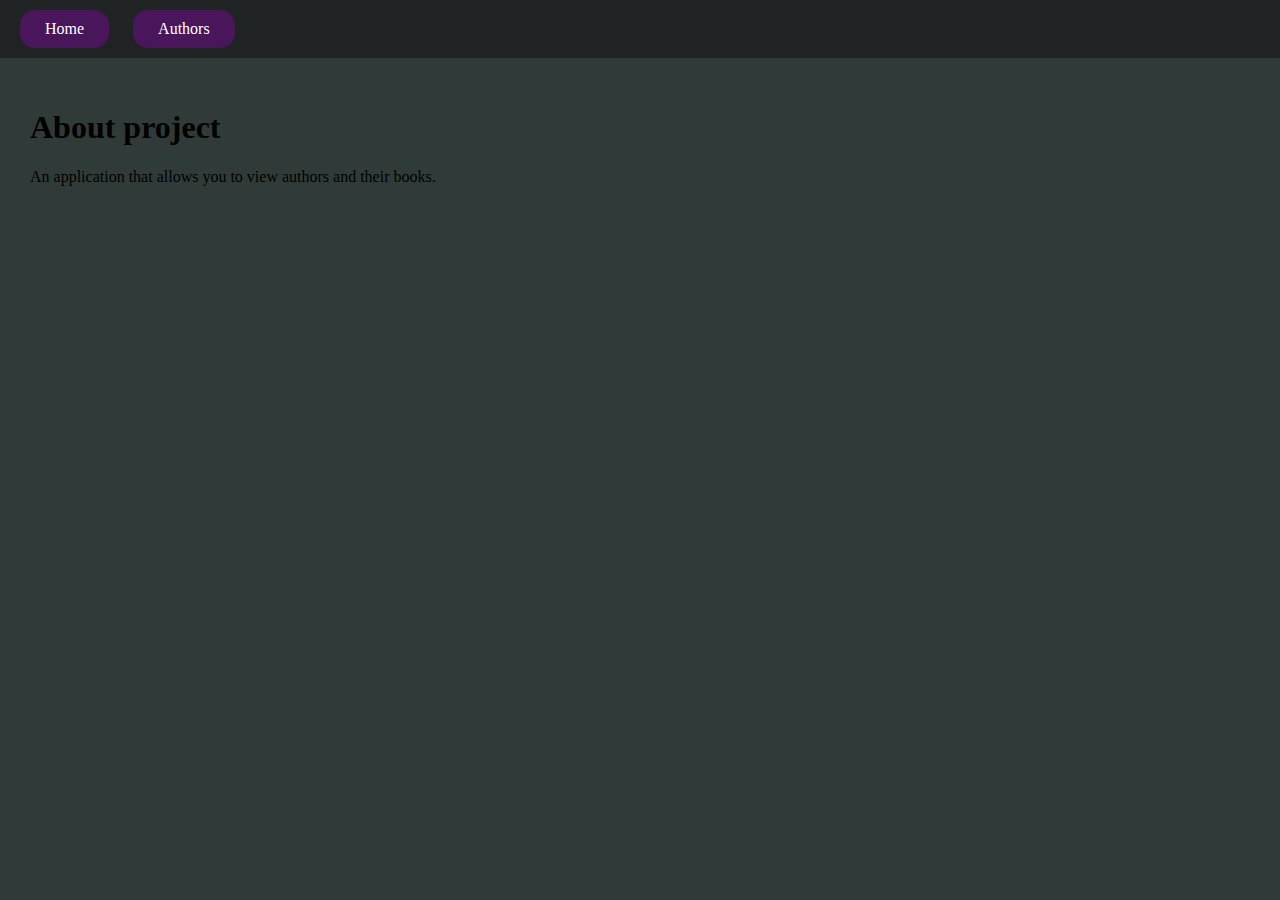
<file: frontend/index.html>
<!DOCTYPE html>
<html lang="en">
<head>
  <meta charset="UTF-8">
  <meta http-equiv="X-UA-Compatible" content="IE=edge">
  <meta name="viewport" content="width=device-width, initial-scale=1.0">
  <title>AUI</title>
  <link rel="stylesheet" type="text/css" href="main.css">
</head>
<body>
<nav class="navigation-bar">
  <ul>
    <li><a href="index.html">Home</a></li>
    <li><a href="authors_list/authors.html">Authors</a></li>
  </ul>
</nav>

<div class="container">
  <h1>About project</h1>
  <p>An application that allows you to view authors and their books.</p>
</div>

</body>
</html>
</file>
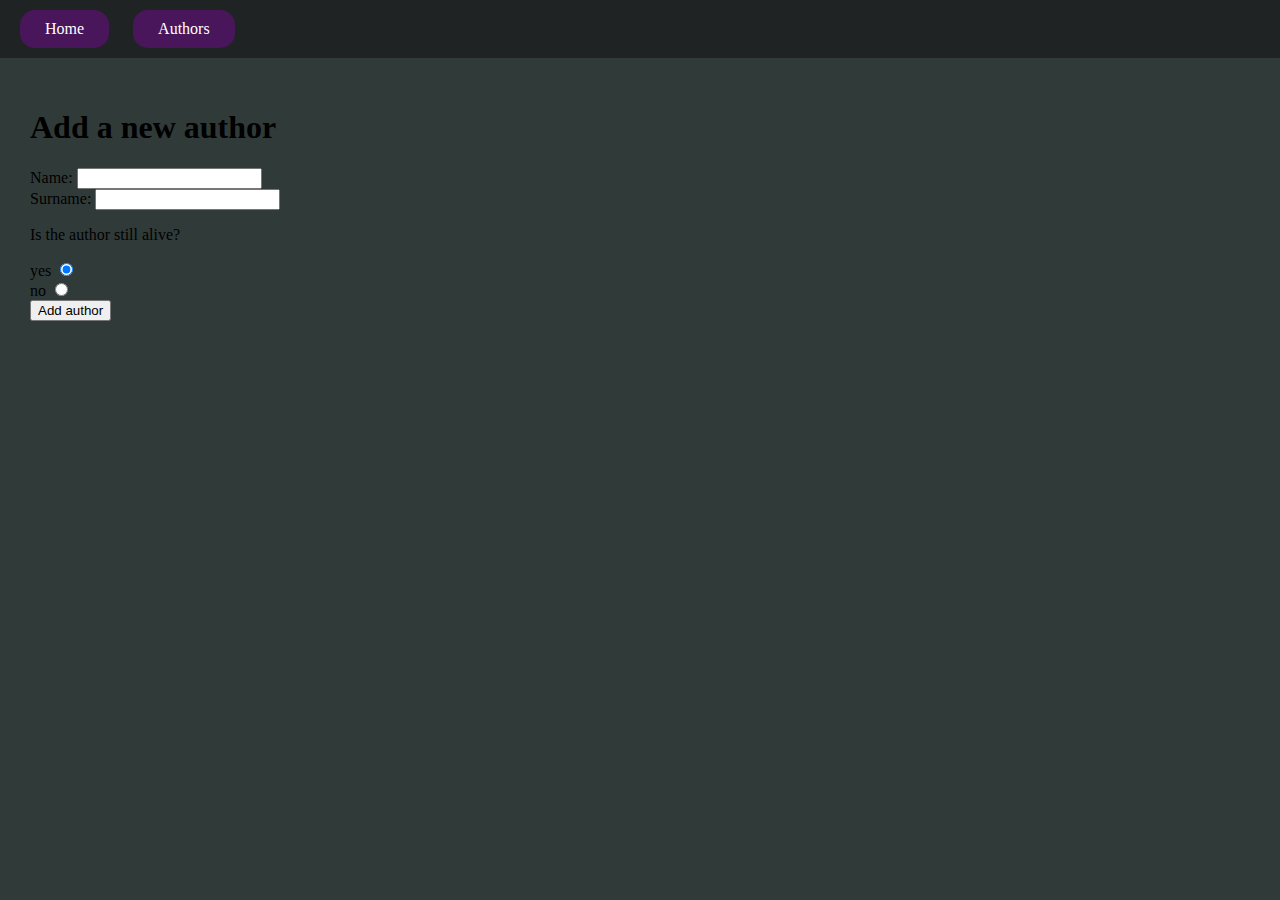
<file: frontend/author_add/author_add.html>
<!DOCTYPE html>
<html lang="en">
<head>
  <meta charset="UTF-8">
  <title>Add author</title>
  <link rel="stylesheet" type="text/css" href="../main.css">
  <script type="module" src="author_add.js" defer="defer"></script>
</head>
<body>
<nav class="navigation-bar">
  <ul>
    <li><a href="../index.html">Home</a></li>
    <li><a href="../authors_list/authors.html">Authors</a></li>
  </ul>
</nav>

<div class="container">
  <h1>Add a new author</h1>
 <form id="addForm">
   <label for="name">Name:</label>
   <input id="name" name="name"/><br>
   <label for="surname">Surname:</label>
   <input id="surname" name="surname"/>
   <p>Is the author still alive?</p>
   <label for="yes">yes</label>
   <input type="radio" id="yes" name="isAlive" value="true" checked><br>
   <label for="no" >no</label>
   <input type="radio" id="no" name="isAlive" value="false"><br>
   <input type="submit" name="Add author" value="Add author"/>
 </form>

</div>
</body>
</html>
</file>
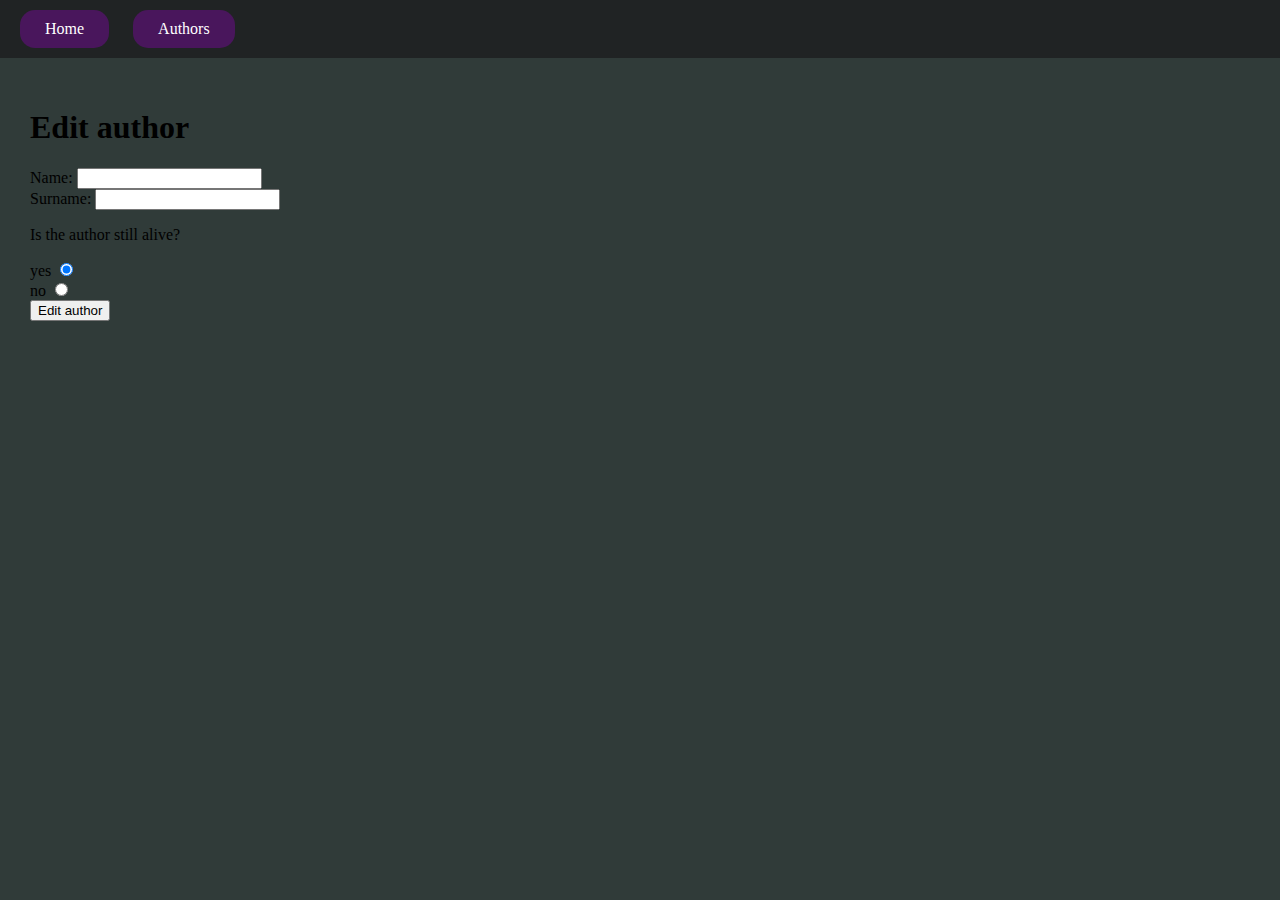
<file: frontend/author_edit/author_edit.html>
<!DOCTYPE html>
<html lang="en">
<head>
  <meta charset="UTF-8">
  <title>Edit author</title>
  <link rel="stylesheet" type="text/css" href="../main.css">
  <script type="module" src="author_edit.js" defer="defer"></script>
</head>
<body>
<nav class="navigation-bar">
  <ul>
    <li><a href="../index.html">Home</a></li>
    <li><a href="../authors_list/authors.html">Authors</a></li>
  </ul>
</nav>

<div class="container">
  <h1>Edit author</h1>
  <form id="editForm">
    <label for="name">Name:</label>
    <input id="name" name="name"/><br>
    <label for="surname">Surname:</label>
    <input id="surname" name="surname"/>
    <p>Is the author still alive?</p>
    <label for="yes">yes</label>
    <input type="radio" id="yes" name="isAlive" value="true" checked><br>
    <label for="no" >no</label>
    <input type="radio" id="no" name="isAlive" value="false"><br>
    <input type="submit" name="Edit author" value="Edit author"/>
  </form>

</div>
</body>
</html>
</file>
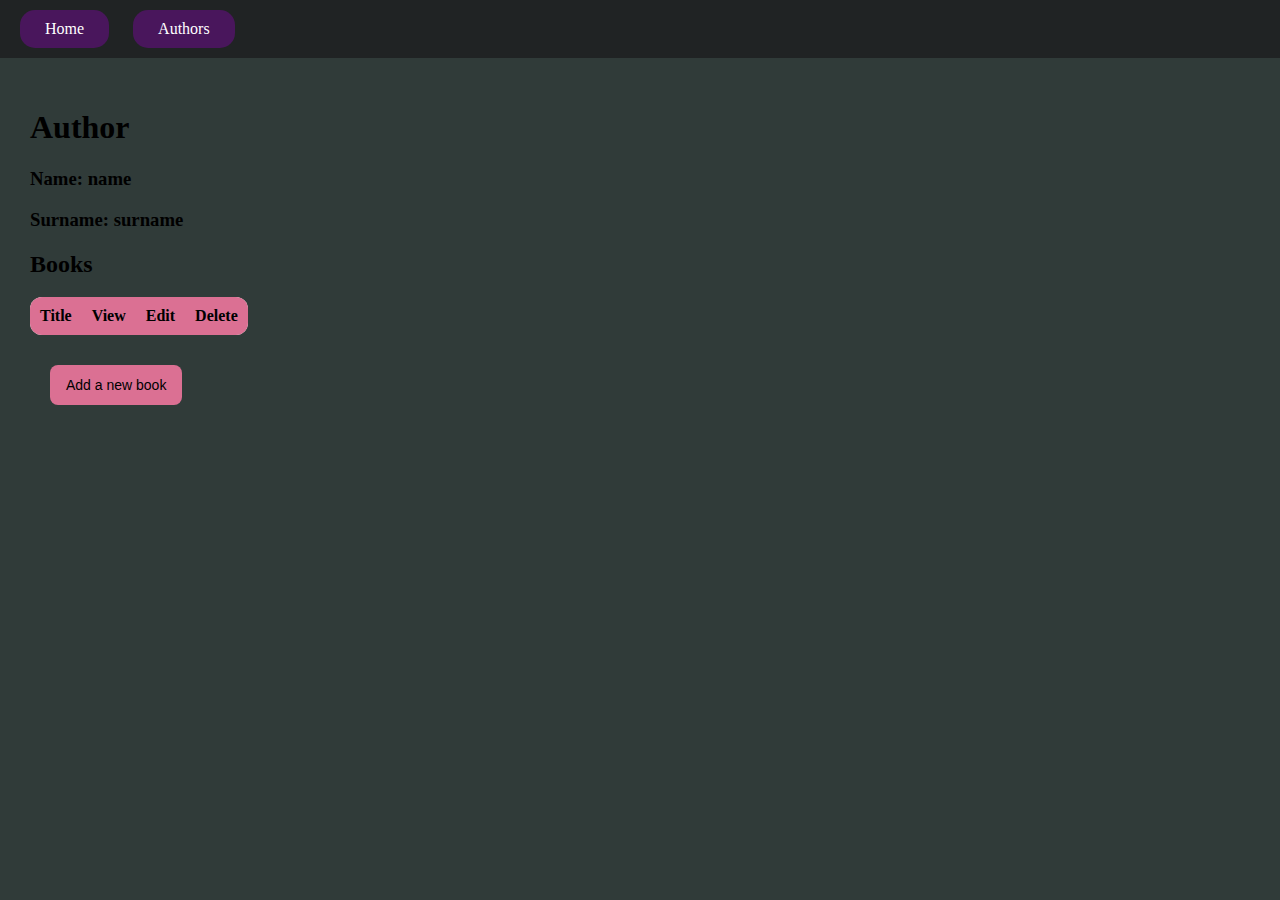
<file: frontend/author_view/author_view.html>
<!DOCTYPE html>
<html lang="en">
<head>
  <meta charset="UTF-8">
  <title>Author view</title>
  <link rel="stylesheet" type="text/css" href="../main.css">
  <script type="module" src="author_view.js" defer="defer"></script>
</head>
<body>
  <nav class="navigation-bar">
    <ul>
      <li><a href="../index.html">Home</a></li>
      <li><a href="../authors_list/authors.html">Authors</a></li>
    </ul>
  </nav>

  <div class="container">
    <h1>Author</h1>
    <h3>Name: <span id="name">name</span><br></h3>
    <h3>Surname: <span id="surname">surname</span></h3>
    <h2>Books</h2>
    <table>
      <thead>
      <tr>
        <th>Title</th>
        <th>View</th>
        <th>Edit</th>
        <th>Delete</th>
      </tr>
      </thead>
      <tbody id="tableBody">
      </tbody>
    </table>
    <div class="btn-container">
      <a id="addLink" href=""><button class="button-1">Add a new book</button></a>
    </div>
  </div>
</body>
</html>
</file>
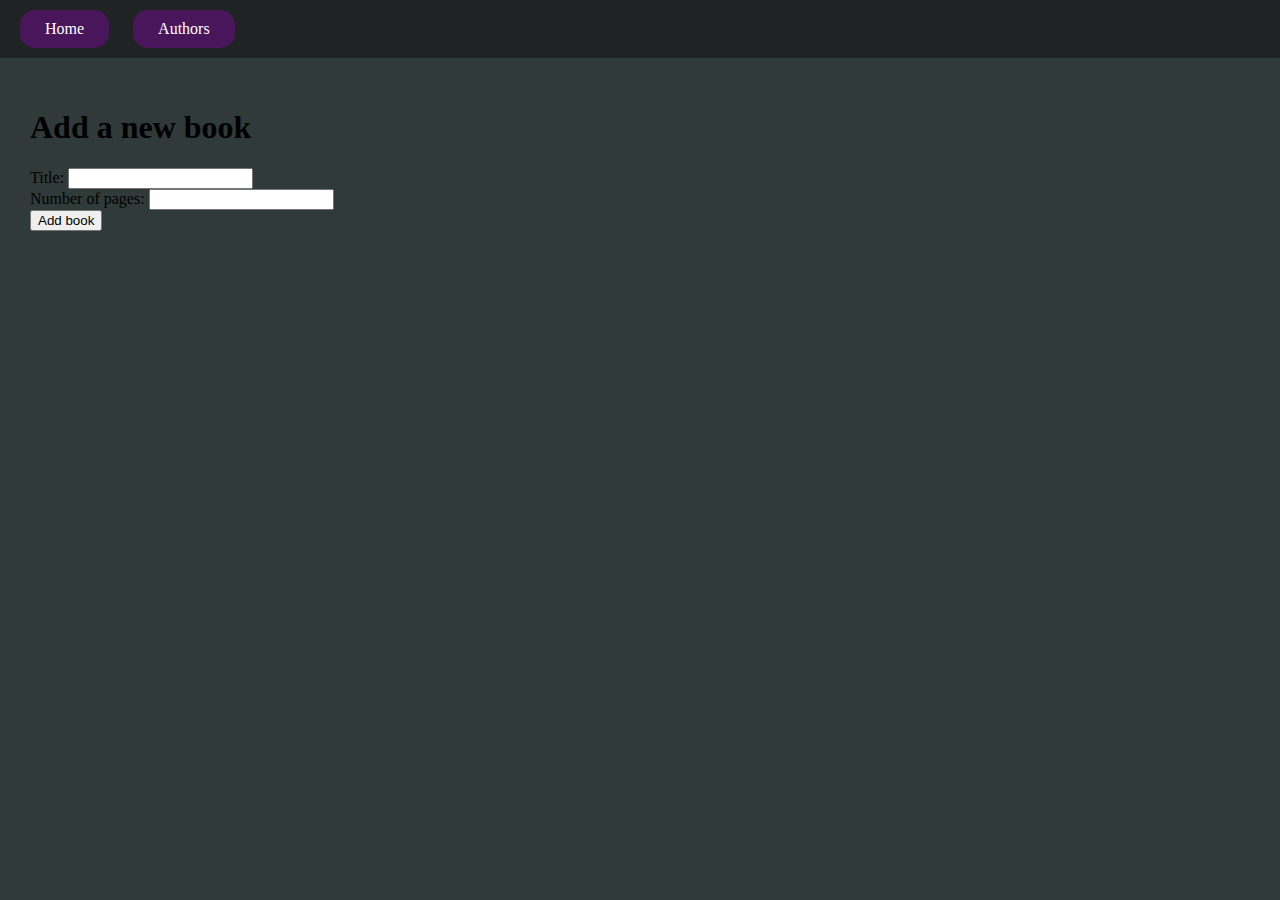
<file: frontend/book_add/book_add.html>
<!DOCTYPE html>
<html lang="en">
<head>
  <meta charset="UTF-8">
  <title>Add book</title>
  <link rel="stylesheet" type="text/css" href="../main.css">
  <script type="module" src="book_add.js" defer="defer"></script>
</head>
<body>
<nav class="navigation-bar">
  <ul>
    <li><a href="../index.html">Home</a></li>
    <li><a href="../authors_list/authors.html">Authors</a></li>
  </ul>
</nav>

<div class="container">
  <h1>Add a new book</h1>
  <form id="addForm">
    <label for="title">Title:</label>
    <input id="title" name="title"/><br>
    <label for="numberOfPages">Number of pages:</label>
    <input id="numberOfPages" name="numberOfPages"/><br>
    <input type="submit" name="Add book" value="Add book"/>
  </form>

</div>
</body>
</html>
</file>
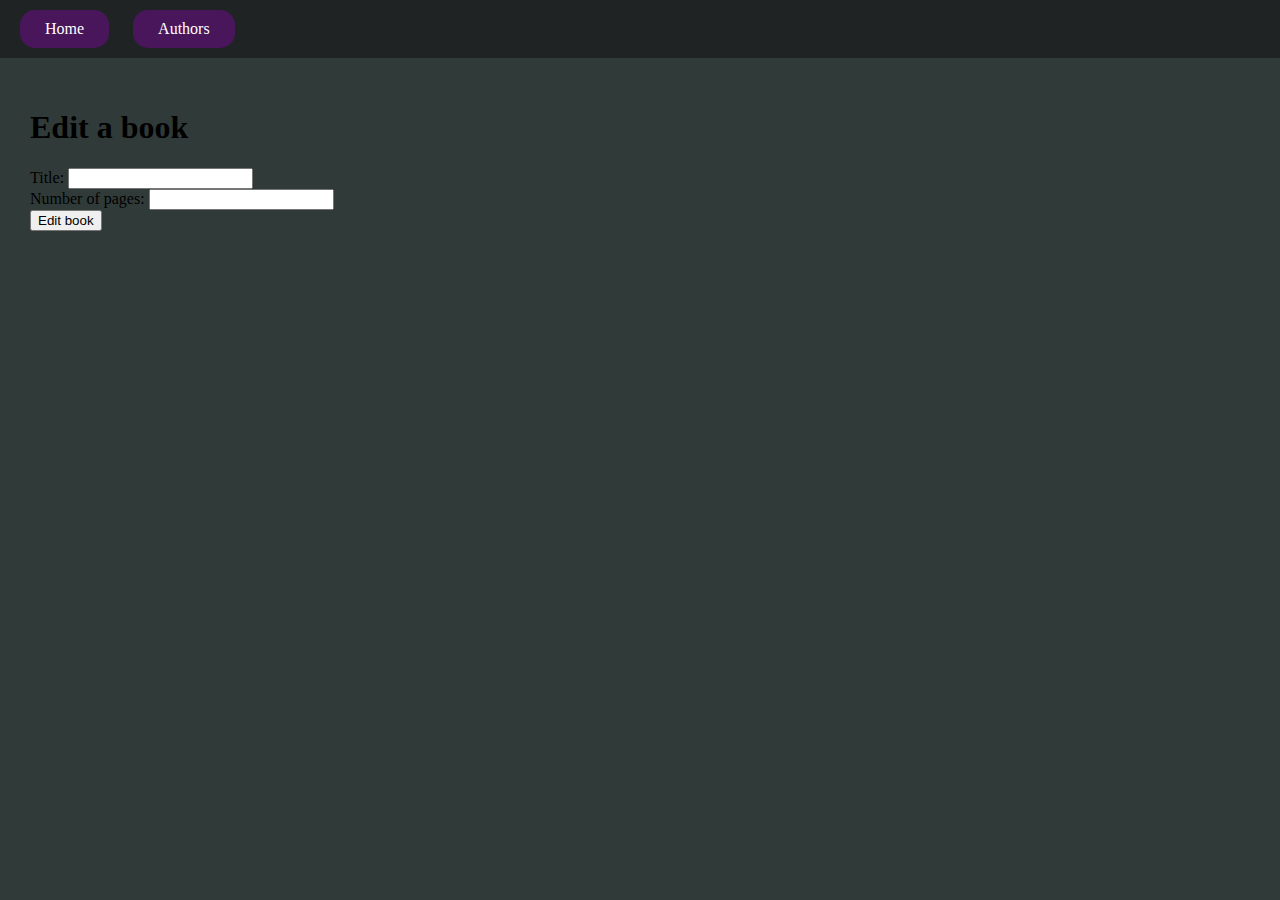
<file: frontend/book_edit/book_edit.html>
<!DOCTYPE html>
<html lang="en">
<head>
  <meta charset="UTF-8">
  <title>Edit book</title>
  <link rel="stylesheet" type="text/css" href="../main.css">
  <script type="module" src="book_edit.js" defer="defer"></script>
</head>
<body>
<nav class="navigation-bar">
  <ul>
    <li><a href="../index.html">Home</a></li>
    <li><a href="../authors_list/authors.html">Authors</a></li>
  </ul>
</nav>

<div class="container">
  <h1>Edit a book</h1>

  <form id="editForm">
    <label for="title">Title:</label>
    <input id="title" name="title"/><br>
    <label for="numberOfPages">Number of pages:</label>
    <input id="numberOfPages" name="numberOfPages"/><br>
    <input type="submit" name="Edit book" value="Edit book"/>
  </form>

</div>
</body>
</html>
</file>
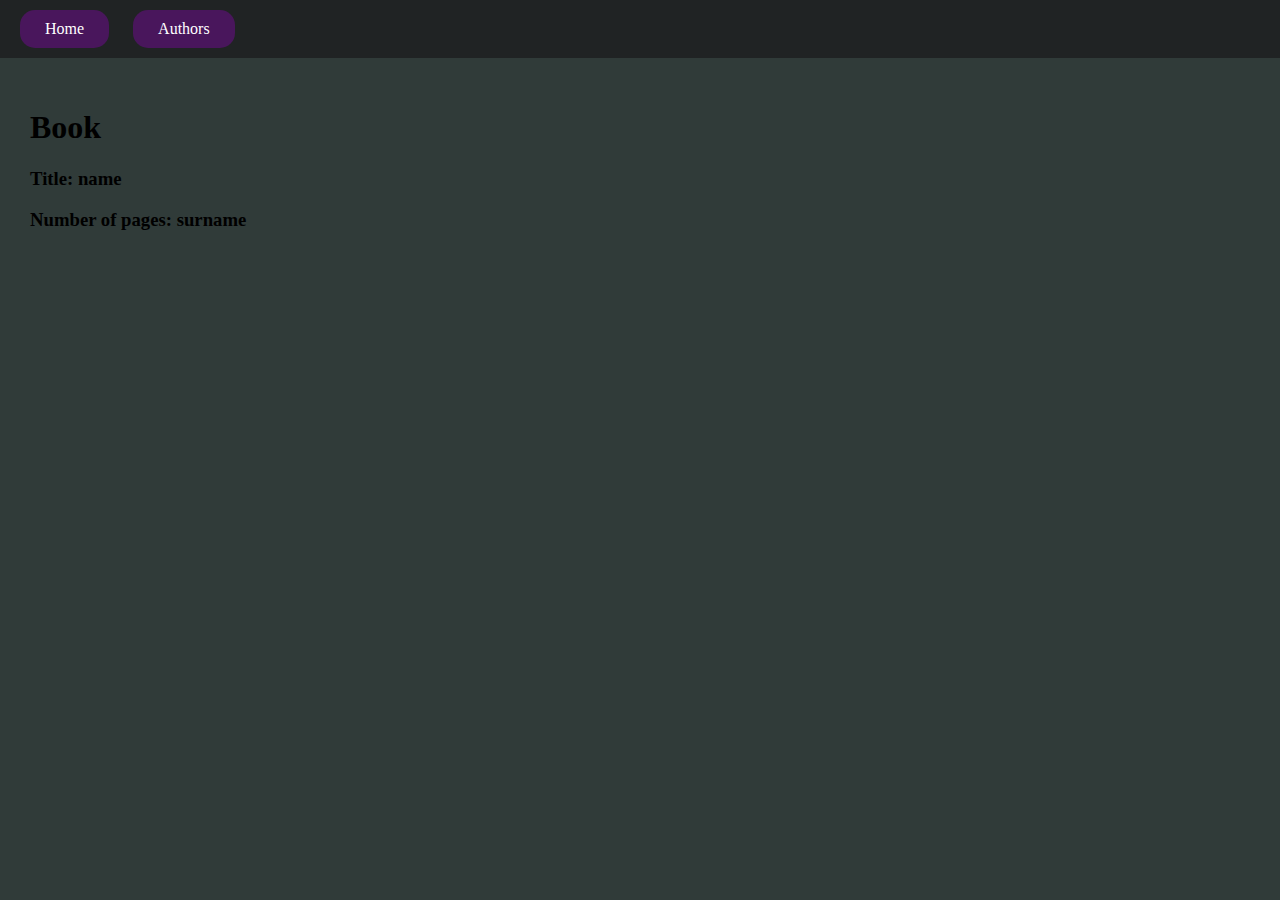
<file: frontend/book_view/book_view.html>
<!DOCTYPE html>
<html lang="en">
<head>
  <meta charset="UTF-8">
  <title>Book view</title>
  <link rel="stylesheet" type="text/css" href="../main.css">
  <script type="module" src="book_view.js" defer="defer"></script>
</head>
<body>
<nav class="navigation-bar">
  <ul>
    <li><a href="../index.html">Home</a></li>
    <li><a href="../authors_list/authors.html">Authors</a></li>
  </ul>
</nav>

<div class="container">
  <h1>Book</h1>
  <h3>Title: <span id="title">name</span><br></h3>
  <h3>Number of pages: <span id="numberOfPages">surname</span></h3>
</div>
</body>
</html>
</file>
<file: frontend/main.css>
body{
  margin:0px;
  padding:0px;
  background-color: rgb(48, 59, 57);
}
.navigation-bar ul{
  list-style-type: none;
  background-color: rgb(32, 35, 36);
  margin:0px;
  padding-bottom: 10px;
  padding-top: 10px;
  padding-left:0px;
}
.navigation-bar li {
  display: inline-block;
}
.navigation-bar li a{
  display: block;
  text-decoration:none;
  background-color: rgb(73, 22, 92);
  color:white;
  padding-top:10px;
  padding-bottom:10px;
  padding-right: 25px;
  padding-left: 25px;
  border-radius: 15px;
  margin-left:20px;
}
.navigation-bar li a:hover{
  background-color:mediumpurple;
}

.container {
  padding-left: 30px;
  padding-top: 30px;
}

table{
  text-align: center;
  border-spacing: 0px;
  border-collapse: collapse;
  border-radius: 12px;
  overflow: hidden;
  background-color: mintcream;
}
thead {
  background-color:palevioletred;
}

tbody tr:nth-child(even){
  background-color:rgb(204, 200, 200);
}
td, th{
  padding: 10px;
}

.button-1 {
  background-color: palevioletred;
  border-radius: 8px;
  border-style: none;
  box-sizing: border-box;
  color: black;
  cursor: pointer;
  display: inline-block;
  font-family: "Haas Grot Text R Web", "Helvetica Neue", Helvetica, Arial, sans-serif;
  font-size: 14px;
  font-weight: 500;
  height: 40px;
  line-height: 20px;
  list-style: none;
  margin: 0;
  outline: none;
  padding: 10px 16px;
  position: relative;
  text-align: center;
  text-decoration: none;
  transition: color 100ms;
  vertical-align: baseline;
  user-select: none;
  -webkit-user-select: none;
  touch-action: manipulation;
}

.button-1:hover,
.button-1:focus {
  background-color: #F082AC;
}

.btn-container{
  margin-top:30px;
  margin-left:20px;
}
</file>
